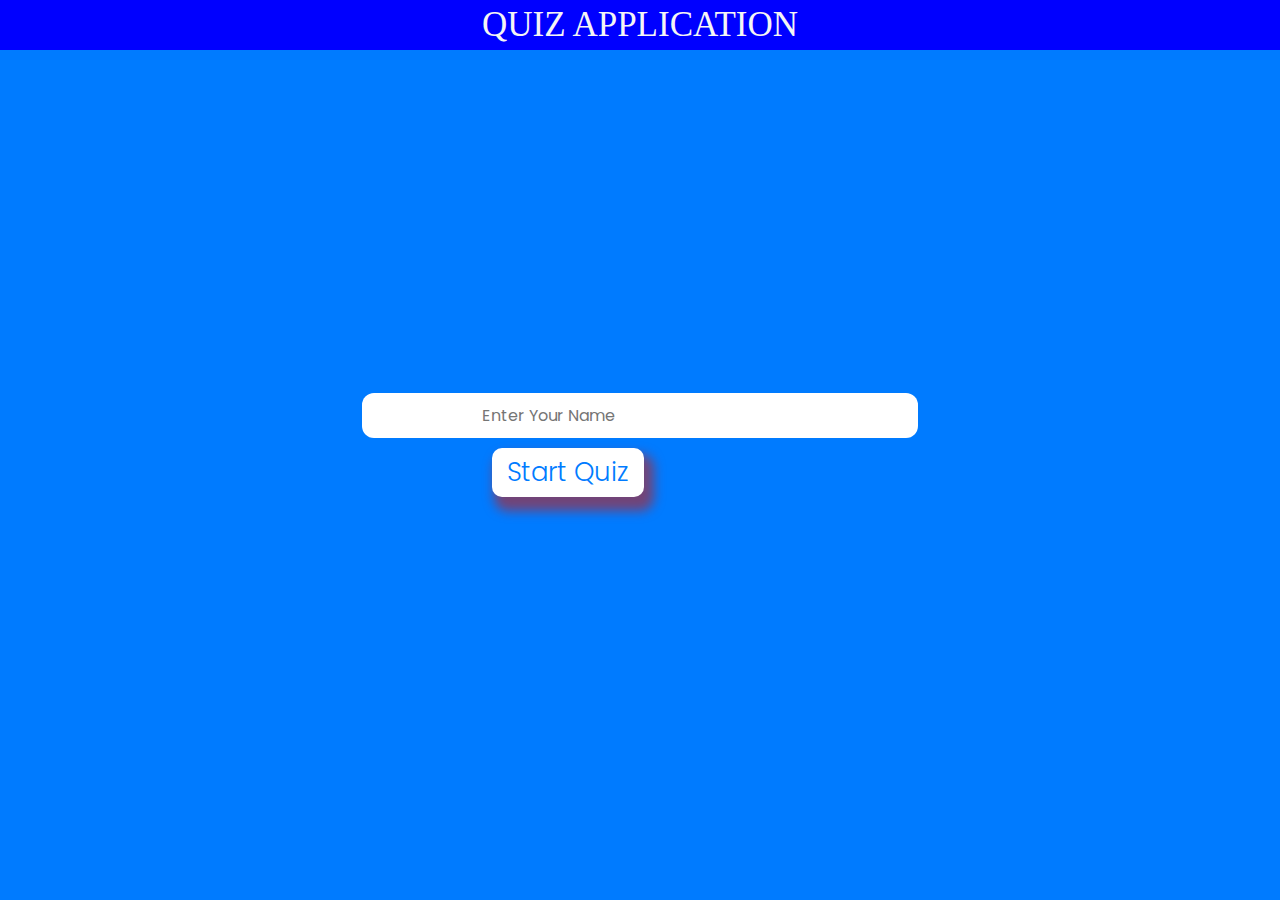
<file: index.html>
<!DOCTYPE html>
<html lang="en">
<head>
    <meta charset="UTF-8">
    <meta http-equiv="X-UA-Compatible" content="IE=edge">
    <meta name="viewport" content="width=device-width, initial-scale=1.0">
    <title>Quiz App</title>
    <link rel="stylesheet" href="style.css">

      <!-- FontAweome CDN Link for Icons -->
      <link rel="stylesheet" href="https://cdnjs.cloudflare.com/ajax/libs/font-awesome/5.15.3/css/all.min.css"/>         
    <!--  js CODE FOR SHOW DIALOG BOX-->
    </head>
<body style="
background: #007bff;">

    <div id="head">QUIZ APPLICATION</div>
    <!-- Start Quiz Button -->
     <div class="startBtn">
         <input id="name" type="text" placeholder="Enter Your Name" > <br/> 
        <button class="start_btn" onclick="checkHere()">Start Quiz</button>
    </div>

    <!-- Info Box -->
    <div class="info_box" id="infoBox">
        <div class="info-title"><span>Some Rules of this Quiz</span></div>
        <div class="info-list">
            <div class="info">1. You will have only <span>15 seconds</span> per each question.</div>
            <div class="info">2. Once you select your answer, it can't be undone.</div>
            <div class="info">3. You can't select any option once time goes off.</div>
            <div class="info">4. You can't exit from the Quiz while you're playing.</div>
            <div class="info">5. You'll get points on the basis of your correct answers.</div>
        </div>
        <div class="buttons">
            <button class="quit" onclick="exitBack()"> Exit Quiz </button>
            <button > <a class="ok"   href="./quiz.html"> Continue </a> </button>
        </div>
    </div>
    <script src="app.js"></script>
</body>
</html>
</file>
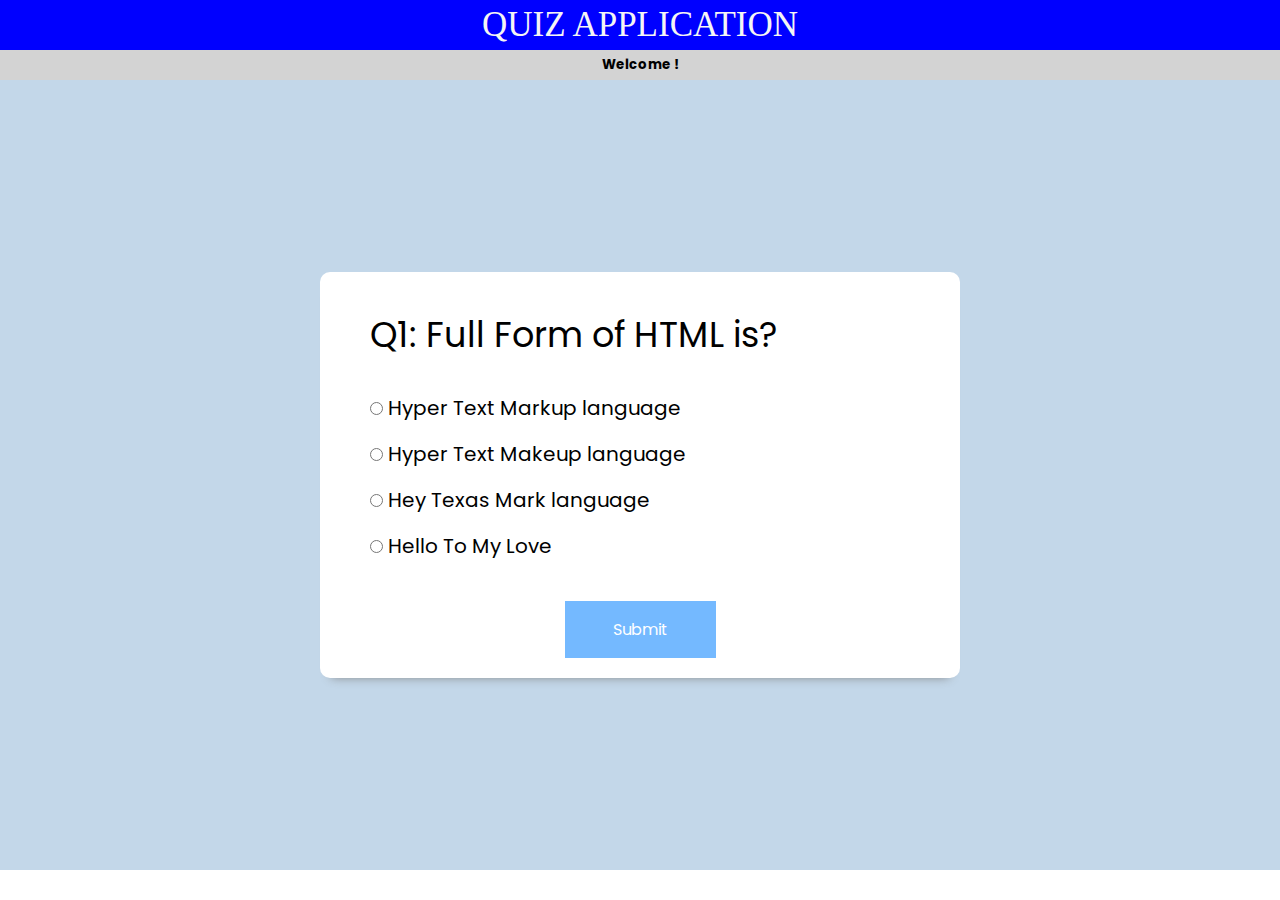
<file: quiz.html>
<!DOCTYPE html>
<html lang="en">
<head>
    <meta charset="UTF-8">
    <meta http-equiv="X-UA-Compatible" content="IE=edge">
    <meta name="viewport" content="width=device-width, initial-scale=1.0">
    <title>Document</title>
    <link rel="stylesheet" href="style.css">
 </head>
<body >
    <div id="head">QUIZ APPLICATION</div>
    <h5 class="header"> Welcome <span id="name_print"></span>!</h5>
    <div class="main-div"> 
        <div class="inner-div">
            <h2 class="question">question come here </h2>
            <ul>
                <li>
                    <input type="radio" name="answer" id="ans1" class="answer">
                    <label for="ans1 " id="option1" class="len"> Answer1 </label>
                </li>
                <li>
                    <input type="radio" name="answer" id="ans2" class="answer">
                    <label for="ans2 " id="option2" class="len"> Answer1 </label>
                </li>
                <li>
                    <input type="radio" name="answer" id="ans3" class="answer">
                    <label for="ans3 " id="option3" class="len"> Answer1 </label>
                </li>
                <li>
                    <input type="radio" name="answer" id="ans4" class="answer">
                    <label for="ans4" id="option4" class="len"> Answer1 </label>
                </li>
            </ul>
            <button id="submit" onclick="submitH()"> Submit</button>
      
        <!-- result -->
            <div id="showScore" class="ScoreArea"> </div>
        </div>
    </div>


    <script src="app.js"></script>
</body>
</html>
</file>
<file: style.css>
/* importing google fonts */
@import url('https://fonts.googleapis.com/css2?family=Poppins:wght@200;300;400;500;600;700&display=swap');
*{
margin: 0;
padding: 0;
box-sizing: border-box;
font-family: 'Poppins', sans-serif;
}
.startBtn,
.info_box,
.quiz_box,
.result_box {
position: absolute;
top: 50%;
left: 50%;
transform: translate(-50%,-50%);
}

/* Quiz Start Button Styling */
.startBtn button{
    /* box-shadow: 5px 2px 3px 6px burlywood; */
    box-shadow: 6px 10px 11px 4px #d0170a8c;
font-size: 26px; 
font-weight: 300;
color: #007bff;
background-color: white;
padding: 5px 15px;
margin: 10px 130px;
outline: none;
border:none;
border-radius: 10px;
cursor: pointer;
}

/* quiz input Styling */
.startBtn input{
/* position: relative; */
font-size: medium;
padding: 10px 120px;
outline: none;
border: none;
border-radius: 12px;
}
.info_box{
width: 540px;
background: #fff;
border-radius: 5px;
display: none;
}
.info_box .info-title{
height: 60px;
width: 100%;
border-bottom: 1px solid lightgrey;
display: flex;
align-items: center;
padding: 0 30px;
border-radius: 5px 5px 0 0;
font-size: 20px;
font-weight: 600;
}
.info_box .info-list{
padding: 15px 35px;

}
.info_box .info-list .info{
margin: 5px 0;
font-size: 17px;
}
.info_box .info-list .info span{
font-weight: 600;
color: #007bff;
}
.info_box .buttons{
height: 60px;
display: flex;
align-items: center;
justify-content: flex-end;
padding: 0 30px;
border-top: 1px solid lightgrey;
}
.info_box .buttons button{
margin: 0 5px;
height: 40px;
width: 100px;
font-size: 16px;
font-weight: 300;
cursor: pointer;
border: none;
outline: none;
border-radius: 10px;
border: 1px solid #007bff;
background: #007bff;
color: #fff;
transition: all 0.3s ease;
}
.info_box .buttons .ok{
    text-decoration: none;
    color: #fff;

}





/* Quiz Html */
#head{
    text-align: center;
    padding: 5px;
    font-family: 'Times New Roman', Times, serif;
    font-size: 35px;
    background-color: blue;
    color: whitesmoke;
}
.header{
    padding: 5px;
    text-align: center;
    background-color:lightgrey ;
}
.main-div{
    width: 100vw;
    min-height: 87.8vh;
    display: grid;
    place-items: center;
    background-color: hsl(208, 47%, 84%);
}
.inner-div{
    width: 50vw;
    background-color: #fff;
    padding: 20px 50px ;
    border-radius: 10px;
    box-shadow: 0 10px 10px -.7rem grey;
}
.inner-div h2{
    font-size: 35px;
    font-weight: 400;
    margin-top:1rem;
    margin-bottom: 2rem ;
}
.inner-div li{
    font-size: 20px;
    margin: 1rem 0 0 0;
    list-style: none;
}input{ cursor: pointer;}
#submit{
    padding: 1rem 3rem;
    outline: none;
    font-size: 1rem;
    display: block;
    margin: auto;
    border:none;
    text-transform: capitalize;
    color: #fff;
    background-color: #74b9ff;
    margin-top:40px ;
    /* font-size: 400; */
}
#submit:hover{
    background-color: #0984e3;
}

 /* Result Wala  */

#showScore{
    margin-top: 10px;
    margin-left: 90px;
    width: 30vw;
    height: 15vh;
    background-color:lightgrey;
    border-radius: 20px;
    box-shadow: -20px 10px 10px -.2rem grey;
}
#showScore h1{
    width: auto;
    color:firebrick;
    font-family: sans-serif(red-serif);
    font-size: medium;
    font-stretch: semi-expanded;
}
#showScore h3{
        font-size:23px;     
        text-align: center;
}
.btn{
    padding: 0.3rem 0.4rem;
    outline: none;
    display: block;
    margin: auto;
    border:none;
    border-radius: 20px;
    text-transform: capitalize;
    color: #fff;
    background-color: limegreen;
}
.btn:hover{
    background-color: green;
}
a{
    text-decoration: none;
    color: #fff;
}
.ScoreArea{
    display: none; }
</file>
